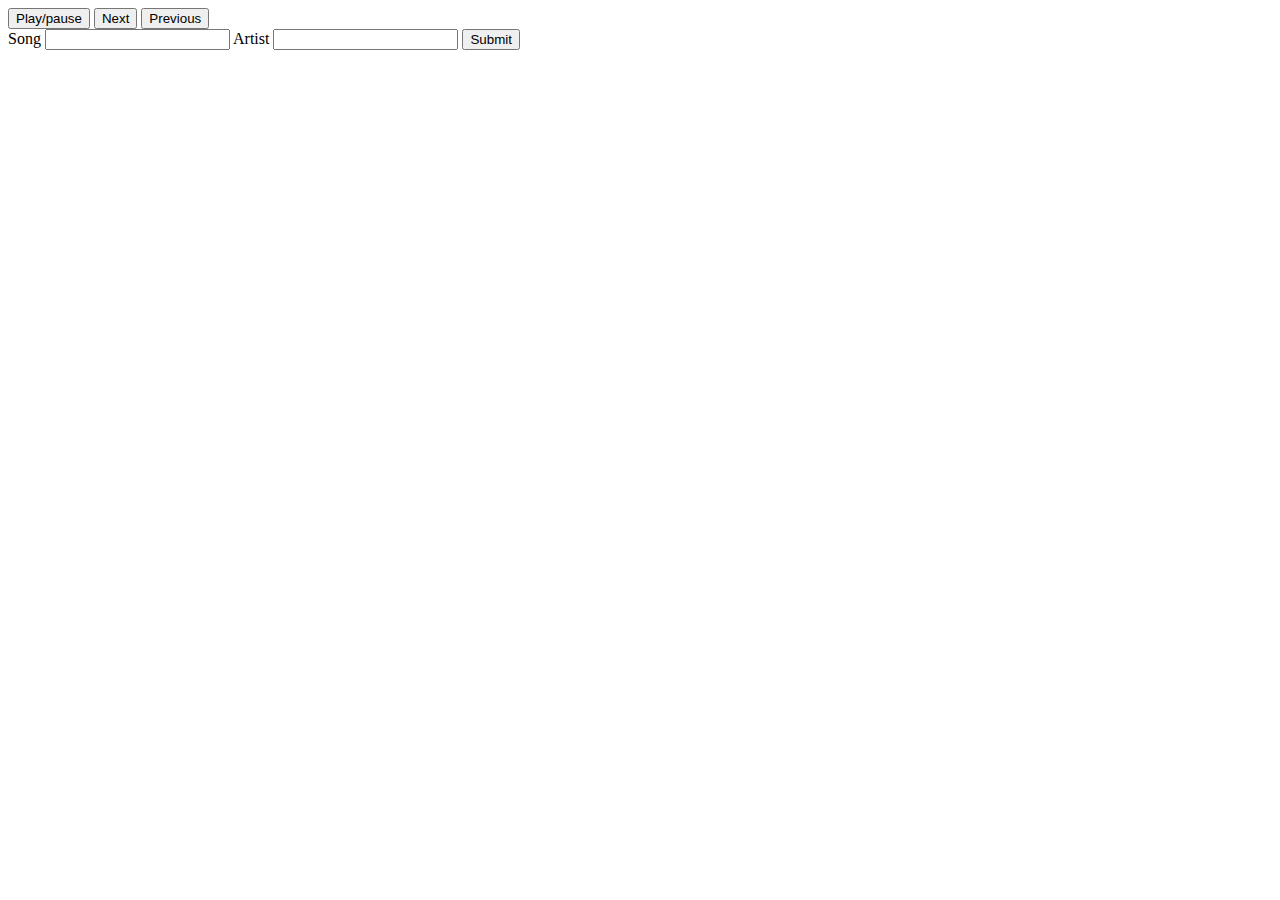
<file: project_folders/azzi/API Tester/TestPlayer/index.html>
<!doctype html>
<html lang="en">
  <head>
    <title>Title</title>
    <!-- Required meta tags -->
    <meta charset="utf-8">
    <meta name="viewport" content="width=device-width, initial-scale=1, shrink-to-fit=no">

    <!-- Bootstrap CSS -->
    <link rel="stylesheet" href="https://stackpath.bootstrapcdn.com/bootstrap/4.1.2/css/bootstrap.min.css" integrity="sha384-Smlep5jCw/wG7hdkwQ/Z5nLIefveQRIY9nfy6xoR1uRYBtpZgI6339F5dgvm/e9B" crossorigin="anonymous">
  </head>
  <body>
    
    <div class="container">
        <button type="button" name="" id="toggleplay" class="btn btn-primary btn-lg btn-block">Play/pause</button>
        <button type="button" name="" id="forward" class="btn btn-primary btn-lg btn-block">Next</button>
        <button type="button" name="" id="back" class="btn btn-primary btn-lg btn-block">Previous</button>
    </div>
    
    <div class="container">
      <div id="lyrics"></div>
    </div>

    <div class="container">
      <div class="form-group">
        <label for="">Song</label>
        <input type="text"
          class="form-control" id="track">
        <label for="">Artist</label>
        <input type="text"
          class="form-control" id="artist">
        <button type="submit" class="btn btn-primary" id="search">Submit</button>
      </div>
    </div>

    <div class="container">
      <div class="row" id="search-results">
        
      </div>
    </div>



    <script src="https://sdk.scdn.co/spotify-player.js"></script>
    <script src="https://cdnjs.cloudflare.com/ajax/libs/jquery/3.2.1/jquery.min.js"></script>
    <script src="spotify.js"></script>
    <script src="lyrics.js"></script>
  </body>
</html>
</file>
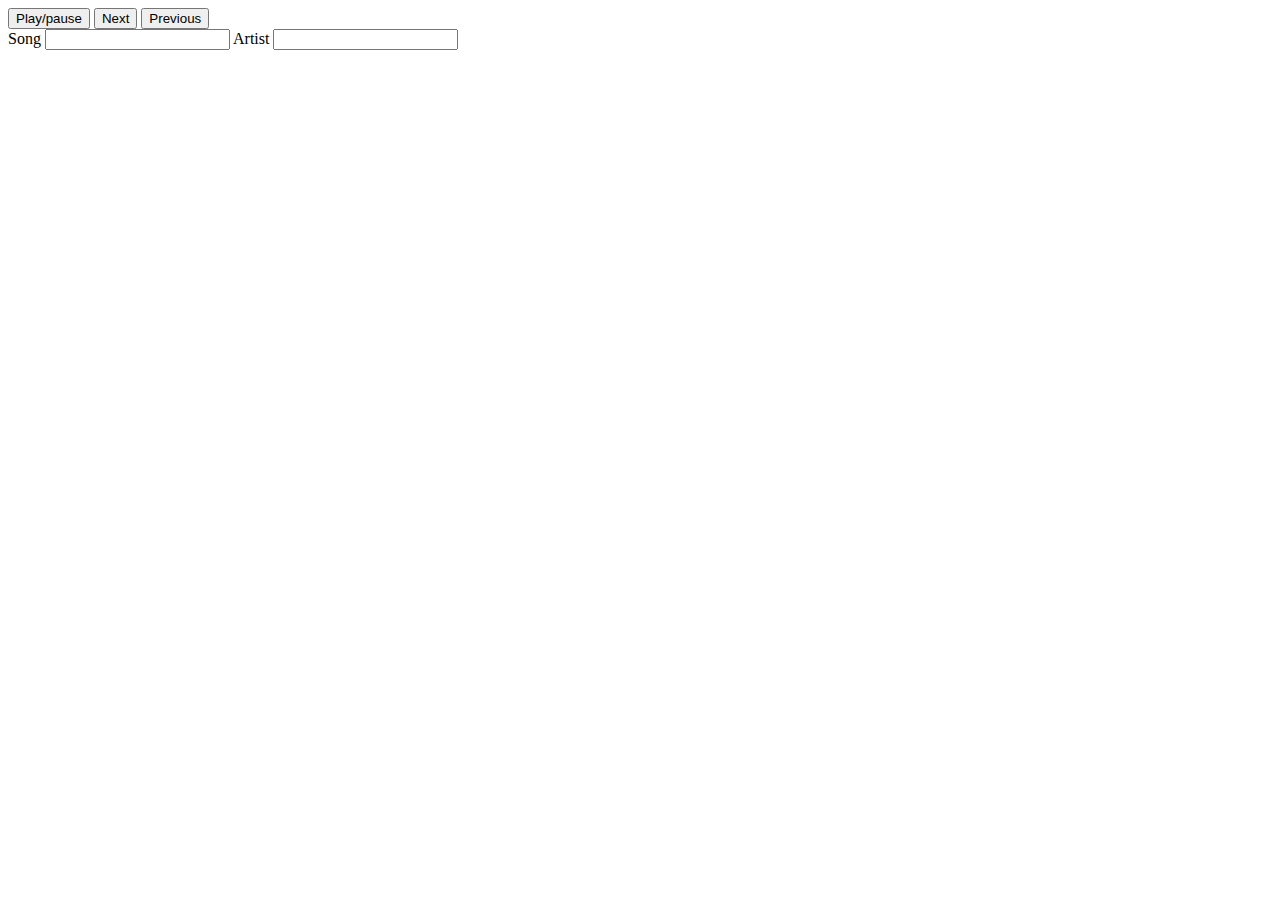
<file: project_folders/Andrew/combine with azzi/player.html>
<!doctype html>
<html lang="en">
  <head>
    <title>Title</title>
    <!-- Required meta tags -->
    <meta charset="utf-8">
    <meta name="viewport" content="width=device-width, initial-scale=1, shrink-to-fit=no">

    <!-- Bootstrap CSS -->
    <link rel="stylesheet" href="https://stackpath.bootstrapcdn.com/bootstrap/4.1.2/css/bootstrap.min.css" integrity="sha384-Smlep5jCw/wG7hdkwQ/Z5nLIefveQRIY9nfy6xoR1uRYBtpZgI6339F5dgvm/e9B" crossorigin="anonymous">
  </head>
  <body>
    
    <div class="container">
        <button type="button" name="" id="toggleplay" class="btn btn-primary btn-lg btn-block">Play/pause</button>
        <button type="button" name="" id="forward" class="btn btn-primary btn-lg btn-block">Next</button>
        <button type="button" name="" id="back" class="btn btn-primary btn-lg btn-block">Previous</button>
    </div>

    <div class="form-group">
      <label for="">Song</label>
      <input type="text"
        class="form-control" id="track">
      <label for="">Artist</label>
      <input type="text"
        class="form-control" id="artist">
    </div>


    <script src="https://sdk.scdn.co/spotify-player.js"></script>
    <script src="https://cdnjs.cloudflare.com/ajax/libs/jquery/3.2.1/jquery.min.js"></script>
    <script src="authorization.js"></script>

    <script src="spotify.js"></script>
    <script src="genius.js"></script>

  </body>
</html>
</file>
